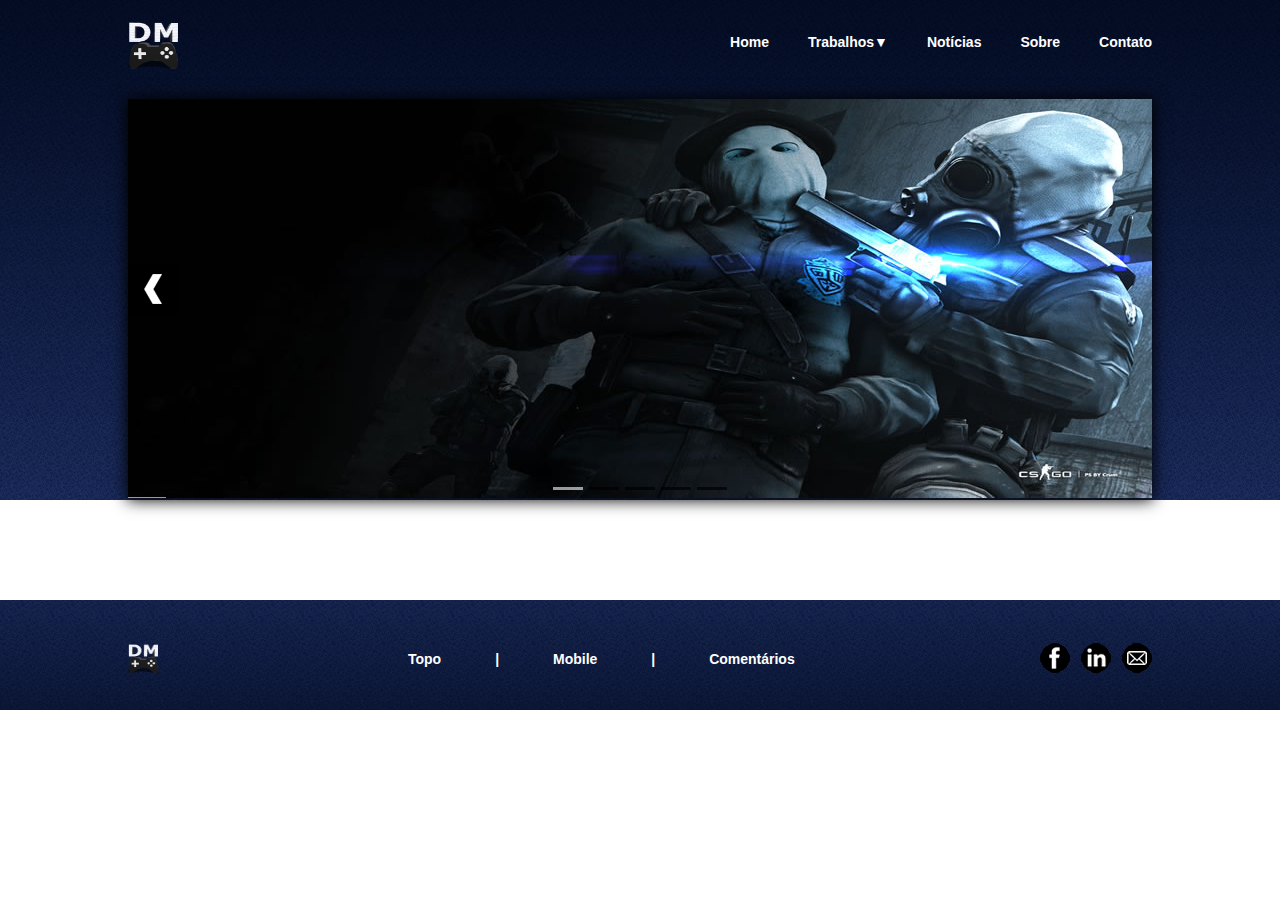
<file: index.html>
<!DOCTYPE <!DOCTYPE html>
<html>
<head>
	<link rel="icon" type="imagem/png" href="imagens/icon.png" />
	<meta charset="utf-8">
	<meta http-equiv="X-UA-Compatible" content="IE=edge">
	<title>DM Studio</title>
	<link rel="stylesheet" href="estilo.css" type="text/css">
	<link rel="stylesheet" href="menu.css" type="text/css">
</head>
<body>
	<div id="cabecalho" class="bg_textura">

		<!-- LOGO DO HEADER -->
		<div id="content_header"><a href="#"><img src="imagens/2.png" alt="Daniel Morais" class="logo"></a>
		
		<!-- INICIO DO MENU -->
		<div class="menu"> <a class="ativo" href="home.html">Home</a>
		<div class="dropdown"><a href="#">Trabalhos▼</a>
		<div class="dropdown-content">
				<a href="#">Modelagem</a>
			 	<a href="#">Caricatura</a>
			 	<a href="#">Layout</a>
			 	<a href="#">Wallpaper</a>
			 	<a href="#">Esboços</a>
			 	</div>
			 	</div>
			 	<a href="#">Notícias</a>
			 	<a href="#">Sobre</a>
			 	<a href="#">Contato</a>
	</div>

		<!-- INICIO DA VITRINE -->
		<div id="vitrine">
			<object data="./Carousel/index.html" type="text/html" width="1024" height="399"></object>
		</div>

	</div>
	</div>




	<!-- INICIO DO CORPO -->
	<div id="body" class="corpo">
	</div>



	<!-- INICIO DO FOOTER -->
	<div id="footer" class="bg_rodape">
			<div id="rodape">
	<a href="#"><img src="imagens/2.png" alt="Daniel Morais" class="logo_rodape"></a>

	<!-- LINKS RODAPE -->
	<div class="meio_rodape">
		<a class="no_underline" href="#" >Topo</a>
		<a class="no_underline" href="#">| Mobile |</a>
		<a class="no_underline" href="#">Comentários</a>
	</div>

	<!-- LINKS RODAPE -->
	<div class="links_img">
		<a href="#" class="links_imgs"><img src="imagens/face.png"></a>
		<a href="#" class="links_imgs"><img src="imagens/in.png"></a>
		<a href="#" class="links_imgs"><img src="imagens/mail.png"></a>
	</div>
			</div>
	</div>

</body>
</html>
</file>
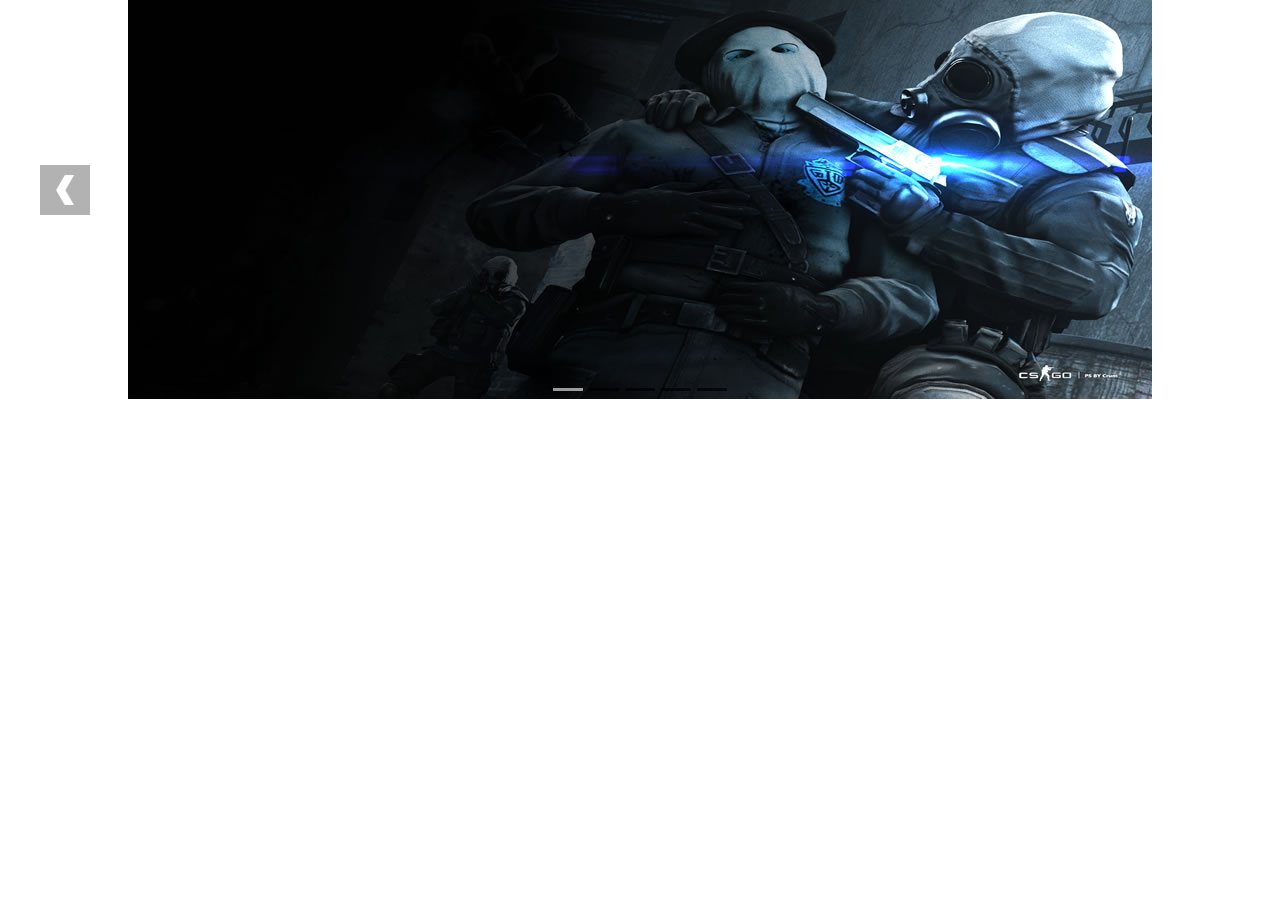
<file: Carousel/index.html>
<!doctype html>
<html>
<head>
<meta charset="utf-8">
<meta http-equiv="X-UA-Compatible" content="IE=edge,chrome=1">
<meta name="viewport" content="width=device-width, initial-scale=1">
	<title>jQuery edSlider plugin</title>
	<link rel='stylesheet' href='http://fonts.googleapis.com/css?family=Open+Sans+Condensed:300,700' type='text/css'>
	<link rel="stylesheet" href="css/edslider.css">
	<link rel="stylesheet" href="css/styles.css">
	<link rel="stylesheet" href="css/animate-custom.css">
	<script src="http://code.jquery.com/jquery-3.0.0.min.js"></script>
	<script src="js/jquery.edslider.js"></script>
	<script>
		$(document).ready(function(){
			//Call plugin
			$('.mySlideshow').edslider({
				width : '100%',
				height: 399
			});
		});
	</script>
</head>

<body>

	<header>

	</header>

	<div class="container">

		<ul class="mySlideshow">
			<li class="first">
				
				<div class="animated fadeInRight"></div>
			</li>
			<li class="second">
				<img src="images/second-title.png" class="animated fadeInRight">
			</li>
			<li class="third">
				<img src="images/third-title.png" class="animated fadeInLeft">
			</li>
			<li class="fourth">
				<img src="images/fourth-title.png" class="animated fadeInRight">
			</li>
			<li class="fifth">
				<img src="images/fifth-title.png" class="animated fadeInLeft">
			</li>
		</ul>

		



		



<div class="jquery-script-ads" align="center"><script type="text/javascript"><!--
google_ad_client = "ca-pub-2783044520727903";
/* jQuery_demo */
google_ad_slot = "2780937993";
google_ad_width = 728;
google_ad_height = 90;
//-->
</script>
<script type="text/javascript"
src="http://pagead2.googlesyndication.com/pagead/show_ads.js">
</script></div>


<script type="text/javascript">

  var _gaq = _gaq || [];
  _gaq.push(['_setAccount', 'UA-36251023-1']);
  _gaq.push(['_setDomainName', 'jqueryscript.net']);
  _gaq.push(['_trackPageview']);

  (function() {
    var ga = document.createElement('script'); ga.type = 'text/javascript'; ga.async = true;
    ga.src = ('https:' == document.location.protocol ? 'https://ssl' : 'http://www') + '.google-analytics.com/ga.js';
    var s = document.getElementsByTagName('script')[0]; s.parentNode.insertBefore(ga, s);
  })();

</script>
	</div>
</body>
</html>
</file>
<file: estilo.css>
body{
	margin: 0;
	padding: 0;
}


.bg_textura{
	background: url(imagens/bg3.png);
	background-repeat: repeat-x;
	width: 100%;
	height: 500px;
}

#content_header{
	min-width: 1016px;
	max-width: 1024px;
	position: relative;
	justify-content: center;
	margin-right: auto;
	margin-left: auto;
}


.logo{
	width: 50px;
	height: 52px;
	padding-top: 2%;
}


.menu{
	float: right;
	word-spacing: 35px;
	text-align:right;
	padding-top: 3.2%;
}

.menu a {
    color: #FFFFFF;
    text-align: right;
    text-decoration: none;
    font-size: 14px;
    font-family: Arial;
    font-weight: bold;
}

.menu a.ativo {
    color: #FFFFFF;
}

.menu a:hover {
    color: #FFFF2D;
}


#vitrine{
	width: 1024px;
    height:399px;
    margin-top:27px;
    box-shadow: 0px 1px 15px 1px;
}


.corpo {
	min-width: 1016px;
	max-width: 1024px;
	position: relative;
	margin-right: auto;
	margin-left: auto;
	margin-top:70px;
	margin-bottom: 15px;
}




.bg_rodape{
	background: url(imagens/footer.png);
	background-repeat: repeat-x;
	width: 100%;
	height: 110px;
	margin-top: 100px;
}

#rodape{
	min-width: 1016px;
	max-width: 1024px;
	position: relative;
	justify-content: center;
	margin-right: auto;
	margin-left: auto;
}

.logo_rodape{
	width: 30px;
	height: 32px;
	margin-top:43px;
}

.meio_rodape{
	margin-left:280px;
	margin-top: -25px;
	word-spacing: 50px;
	width: 50%;
	justify-content: center;
}


a.no_underline{
	text-decoration:none;
	color: #FFFFFF;
	font-weight:bolder;
	font-size: 14px;
	font-family: Arial;
}

a.no_underline:hover {
    color: #FFFF2D;
}


.links_img{
	float: right;
	margin-top: -25px;
	word-spacing:7px;
}

a.links_imgs:link{
	text-decoration:none;
}
</file>
<file: menu.css>
<style>
/* Style The Dropdown Button */
.dropbtn {
    color: #FFFF2D;
    padding: 20px;
    font-size: 8px;
}

/* The container <div> - needed to position the dropdown content */
.dropdown {
    position: relative;
    display: inline-block;
}

/* Dropdown Content (Hidden by Default) */
.dropdown-content {
    display: none;
    position: absolute;
    background: url(imagens/dropdown_content.png);
    min-width: 140px;
    box-shadow: 2px 6px 12px 2px rgba(0,0,0,0.5);
    z-index: 1;
    margin-left:-28px;
    margin-top: 0.3px;
}

/* Links inside the dropdown */
.dropdown-content a {
    color: white;
    padding: 1.5px 10px;
    margin-top:8px;
    margin-bottom: 9px;
    margin-left:22px;
    text-decoration: none;
    display: block;
    text-align: left;
    font-size: 11.5px;
}

/* Change color of dropdown links on hover */
.dropdown-content a:hover {
	color: #FFFF04;
	text-decoration: underline;
    font-size: 12.5px;
}

/* Show the dropdown menu on hover */
.dropdown:hover .dropdown-content {
    display: block;
}

/* Change the background color of the dropdown button when the dropdown content is shown */
.dropdown:hover .dropbtn {
    background-color: #F3F781;
}
</style>
</file>
<file: Carousel/css/edslider.css>
/*---slide show skin---*/
.edslider{
	position:relative;
	margin:auto;
}
.edslider ul{
	list-style:none;
	position:relative;
	padding:0;
	margin:0;
}
.edslider > ul{
	background:#fff;
	display:block;
	overflow:hidden;
}
.edslider > ul li{
	display:none;
	width:100%;
	position:absolute;
	top:0;
	left:0;
	z-index:0;
}
.edslider a{
	display:block;
}
.edslider a img{
	border:0;
}
.edslider .current{
	z-index:1 !important;
}
/*---controls---*/
.edslider .controls{
	top: 0;
	height: 0;
	position:absolute;
	width: 100%;
	z-index:2;
}
.edslider .controls .navigator{
	background: rgba(0,0,0,.3);
	background-image:url(../images/sprite-navigator.png);
	cursor:pointer;
	display:block;
	width:50px;
	height:50px;
	position: absolute;
	overflow: hidden;
	top: 165px;
	transition: background .2s;
}
.edslider .controls .next{
	background-position:0 0;
	right: 0;
}
.edslider .controls .prev{
	background-position:0 -50px;
	left: 0;
}
.edslider .controls .next:hover,
.edslider .controls .prev:hover{
	background-color: rgba(0,0,0,.6);
}
.edslider .controls .paginator{
	position: relative;
	text-align: center;
	top: 388px;
}
.edslider .controls .paginator li{
	background:rgba(0,0,0,.7);
	box-sizing: border-box;
	display:inline-block;
	height:3px;
	width:30px;
	margin:0 3px;
	cursor:pointer;
	transition: background .2s;
}
.edslider .controls .paginator li.current,
.edslider .controls .paginator li:hover,
.edslider .progress{
	background:rgba(255,255,255,.6);
}
.edslider .progress{
	position: absolute;
	top: 398.3px;
	height:3px;
	z-index:2;
}
</file>
<file: Carousel/css/styles.css>
body{
	margin:0;
	font-family:Arial, sans-serif;
	font-size:14px;
	color:#fff;
	padding-top:0;
}
h1{
	font-size:40px;
	line-height:50px;
	float:left;
	margin:0;
}
h1 span{
	color:#999;
	font-weight:normal;
}
h1,
h2{
	font-family:"Open Sans Condensed", sans-serif;
}
ul{
	margin:0;
	padding:0 0 20px 30px;
}
hr{
	height: 0px;
	border: dotted #ccc;
	border-width: 1px 0 0 0;
	margin: 20px 0;
	background: transparent;
	clear: both;
}
.btn{
	background:#FD6403;
	border-radius:5px;
	border: 0;
	color:#fff;
	display:inline-block;
	font-family:"open sans condensed", sans-serif;
	line-height:30px;
	height: 30px;
	padding:0 10px;
	text-decoration:none;
	transition:.25s;
}
.btn:hover{
	background:#fff;
	color:#FD6403;
	cursor: pointer;
}
.btn.download{
	font-size:20px;
	font-weight:bold;
	line-height:50px;
	height: 50px;
	padding:0 20px;
}
header{
	margin:0 auto;
}
header .logo{
	display: block;
	float: left;
}
header .btn.download{
	margin-top: 10px;
}
header,
.container{
	max-width: 1200px;
	overflow:hidden;
	padding: 0 auto;
}
.container{
	margin:auto;
}
.mySlideshow .animated{
	position:absolute;
}
.first{
	background:url("../images/csgo-test.jpg") center no-repeat;
}
.first a,
.first img{
	display:block;
}
.first a{
	top:80px;
	left:39%;
	margin-left:-165px;
}
.first div{
	font-family:'Open Sans Condensed', sans-serif;
	font-size:50px;
	bottom:80px;
	left:39%;
	width:320px;
	text-align:center;
	margin-left:-160px;
}
.second{
	background:url("../images/second.jpg") center no-repeat;
}
.second img{
	top: 160px;
	right: 19%;
}
.third{
	background:url("../images/third.jpg") center no-repeat;
}
.third img{
	top:100px;
	left: 23%;
}
.fourth{
	background:url("../images/fourth.jpg") center no-repeat;
}
.fourth img{
	top:320px;
	right:8%;
}
.fifth{
	background:url("../images/fifth.jpg") center no-repeat;
}
.fifth img{
	top:120px;
	left:21%;
}
table{
	background: #272727;
	border-collapse:collapse;
	width: 100%;
}
table tbody tr:nth-child(odd){
	background-color: #222;
}
table td,
table th{
	padding:10px;
	text-align:left;
}
table th,
.link{
	color:#FD6403;
}
.float-right{
	float:right;
}
.float-left{
	float:left;
}
.icon{
	vertical-align: middle;
	margin-right: 5px;
}
</file>
